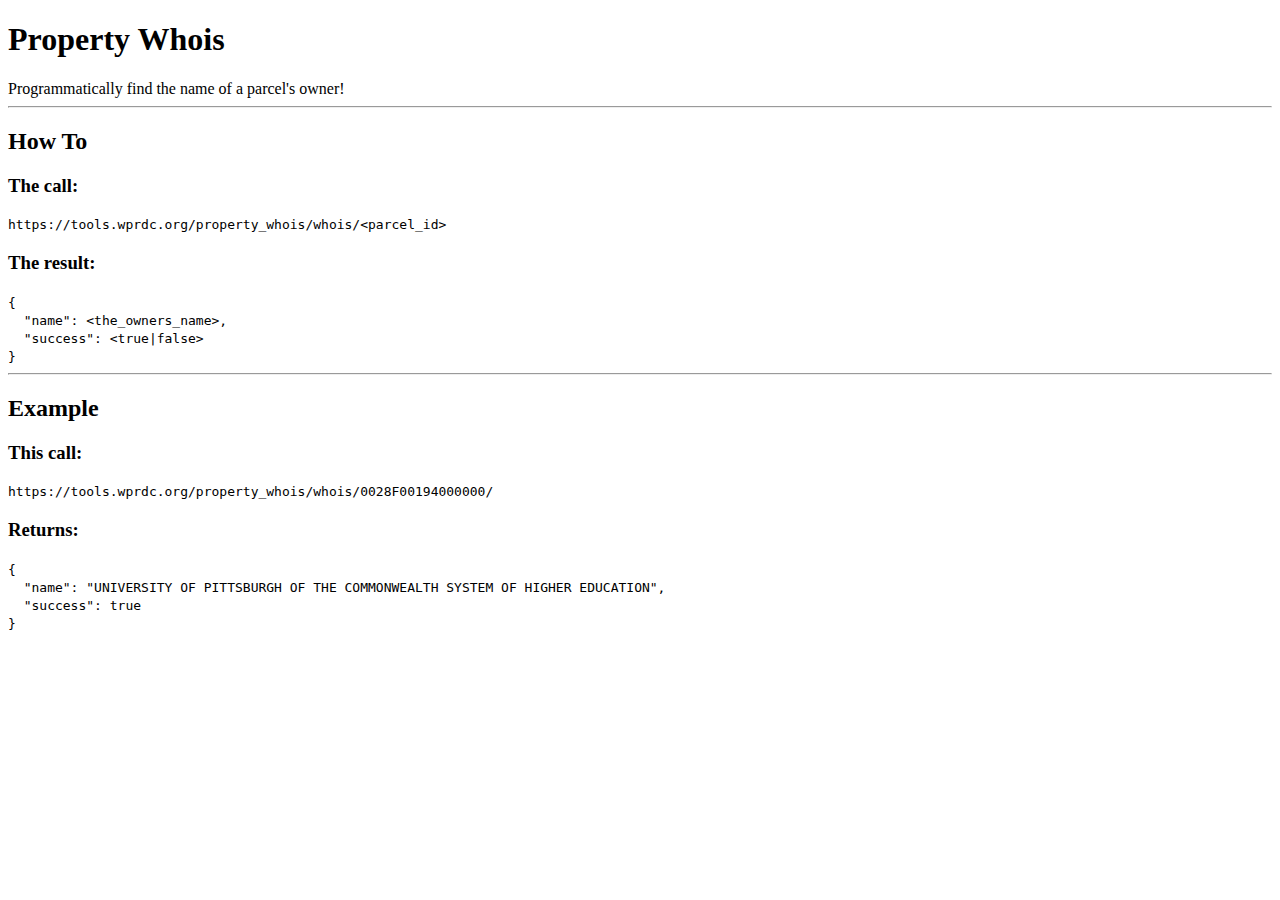
<file: property_whois/templates/property_whois/index.html>
<!DOCTYPE html>
<html lang="en">
<head>
    <meta charset="UTF-8">
    <title>Property Whois</title>
</head>
<body>
<h1>Property Whois</h1>
<span>Programmatically find the name of a parcel's owner!</span>
<hr>
<h2>How To</h2>
<h3>The call:</h3>
<code>https://tools.wprdc.org/property_whois/whois/&lt;parcel_id&gt;</code>
<h3>The result:</h3>
<code>
    { <br>
    &nbsp;&nbsp;"name": &lt;the_owners_name&gt;, <br>
    &nbsp;&nbsp;"success": &lt;true|false&gt; <br>
    } <br>
</code>
<hr>
<h2>Example</h2>
<h3>This call:</h3>
<code>https://tools.wprdc.org/property_whois/whois/0028F00194000000/</code>

<h3>Returns:</h3>
<code>
    { <br>
    &nbsp;&nbsp;"name": "UNIVERSITY OF PITTSBURGH OF THE COMMONWEALTH SYSTEM OF HIGHER EDUCATION", <br>
    &nbsp;&nbsp;"success": true <br>
    }
</code>

</body>
</html>
</file>
